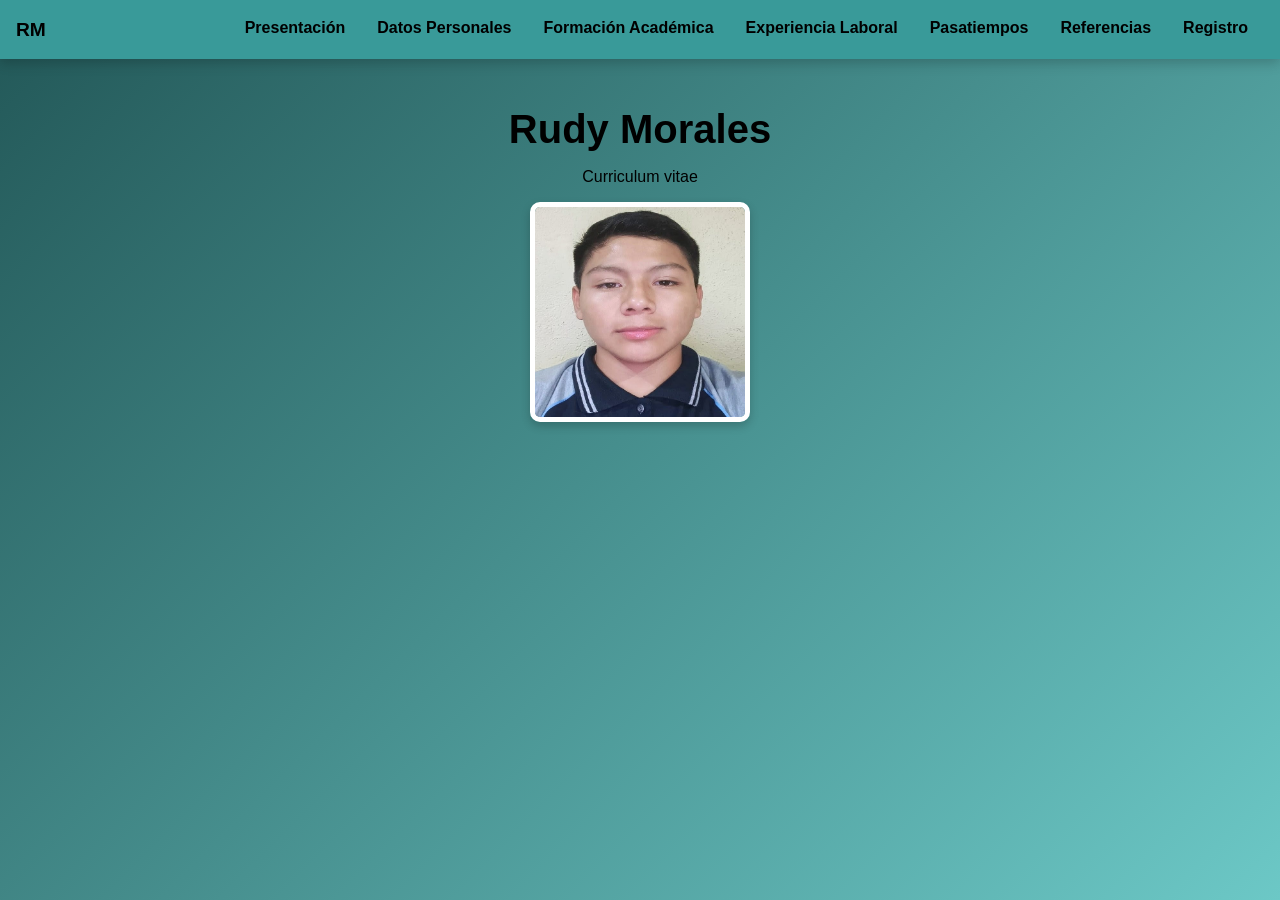
<file: index.html>
<!DOCTYPE html>
<html lang="es">
<head>
  <link rel="stylesheet" href="estilos.css">
  <meta charset="UTF-8">
  <meta name="viewport" content="width=device-width, initial-scale=1.0">
  <title>Mi CV - Rudy Morales</title>
</head>
<body>

  <!-- Checkbox motor del menú hamburguesa -->
  <input type="checkbox" id="menu-toggle">

  <!-- Panel lateral solo para celular -->
  <ul class="menu-panel">
    <li><a href="presentacion.html">Presentación</a></li>
    <li><a href="datospersonales.html">Datos Personales</a></li>
    <li><a href="formacionacademica.html">Formación Académica</a></li>
    <li><a href="experiencialaboral.html">Experiencia Laboral</a></li>
    <li><a href="pasatiempos.html">Pasatiempos</a></li>
    <li><a href="referencias.html">Referencias</a></li>
    <li><a href="registro.html">Registro</a></li>
  </ul>

  <!-- NAVBAR -->
  <nav class="navbar">
    <span class="marca">RM</span>
    <label class="menu-btn" for="menu-toggle">☰</label>
    <ul class="menu-escritorio">
      <li><a href="presentacion.html">Presentación</a></li>
      <li><a href="datospersonales.html">Datos Personales</a></li>
      <li><a href="formacionacademica.html">Formación Académica</a></li>
      <li><a href="experiencialaboral.html">Experiencia Laboral</a></li>
      <li><a href="pasatiempos.html">Pasatiempos</a></li>
      <li><a href="referencias.html">Referencias</a></li>
      <li><a href="registro.html">Registro</a></li>
    </ul>
  </nav>

  <!-- CONTENIDO -->
  <h1>Rudy Morales</h1>
  <center><p>Curriculum vitae</p></center>
  <img src="imagenes/WhatsApp Image 2026-03-11 at 12.13.20 AM.jpeg" height="210" width="210" alt="Foto de perfil">

</body>
</html>
</file>
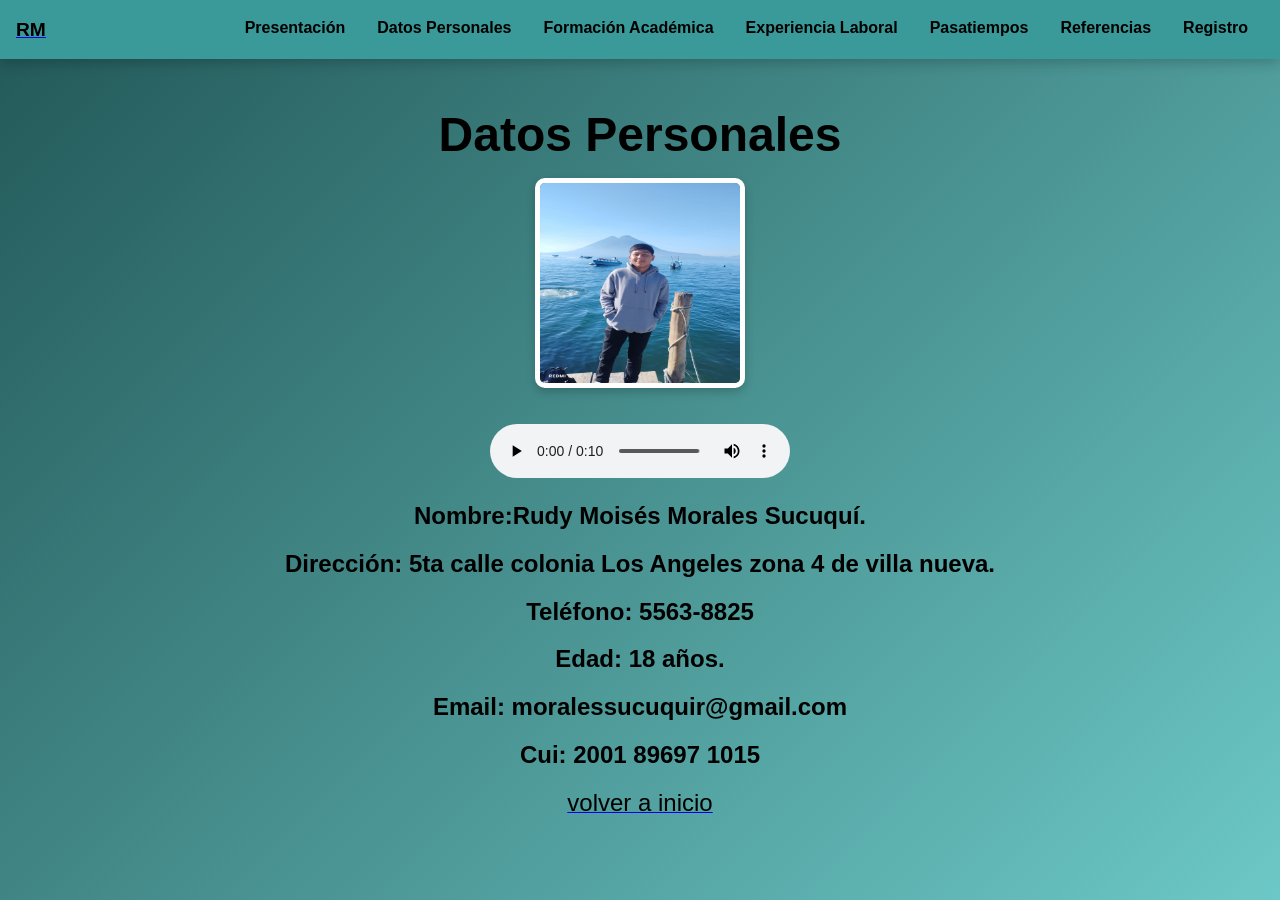
<file: datospersonales.html>
<!DOCTYPE html>
<html lang="es">
<head>
  <link rel="stylesheet" href="estilos.css">
  <meta charset="UTF-8">
  <meta name="viewport" content="width=device-width, initial-scale=1.0">
  <title>Mi CV - Rudy Morales</title>
</head>
<body>

  <!-- Checkbox motor del menú hamburguesa -->
  <input type="checkbox" id="menu-toggle">

  <!-- Panel lateral solo para celular -->
  <ul class="menu-panel">
    <li><a href="presentacion.html">Presentación</a></li>
    <li><a href="datospersonales.html">Datos Personales</a></li>
    <li><a href="formacionacademica.html">Formación Académica</a></li>
    <li><a href="experiencialaboral.html">Experiencia Laboral</a></li>
    <li><a href="pasatiempos.html">Pasatiempos</a></li>
    <li><a href="referencias.html">Referencias</a></li>
    <li><a href="registro.html">Registro</a></li>
  </ul>

  <!-- NAVBAR -->
  <nav class="navbar">
  <a href="index.html"><span class="marca">RM</span></a>
    <label class="menu-btn" for="menu-toggle">☰</label>
    <ul class="menu-escritorio">
      <li><a href="presentacion.html">Presentación</a></li>
      <li><a href="datospersonales.html">Datos Personales</a></li>
      <li><a href="formacionacademica.html">Formación Académica</a></li>
      <li><a href="experiencialaboral.html">Experiencia Laboral</a></li>
      <li><a href="pasatiempos.html">Pasatiempos</a></li>
      <li><a href="referencias.html">Referencias</a></li>
      <li><a href="registro.html">Registro</a></li>
    </ul>
  </nav>
      <center><h1><font size="20">Datos Personales</font></h1>
         <img src="imagenes/WhatsApp Image 2026-03-11 at 12.16.45 AM.jpeg" height="200" width="200"><br><br>
         <audio src="sonidos/alexzavesa-light-technology-logo-short-version-493785.mp3"  height="400" width="400" controls><br>
         </center>
         <center>
            <h2>Nombre:Rudy Moisés Morales Sucuquí.</h2>
          <h2>Dirección: 5ta calle colonia Los Angeles zona 4 de villa nueva.</h2>
          <h2>Teléfono: 5563-8825</h2>
           <h2>Edad: 18 años.</h2>
            <h2>Email: moralessucuquir@gmail.com</h2>
            <h2>Cui: 2001 89697 1015</h2>
         </center>
            <center>
        <a href="index.html"><font color="black" size="5">volver a inicio</font></a><br>
       </center> 
</body>
</html>
</file>
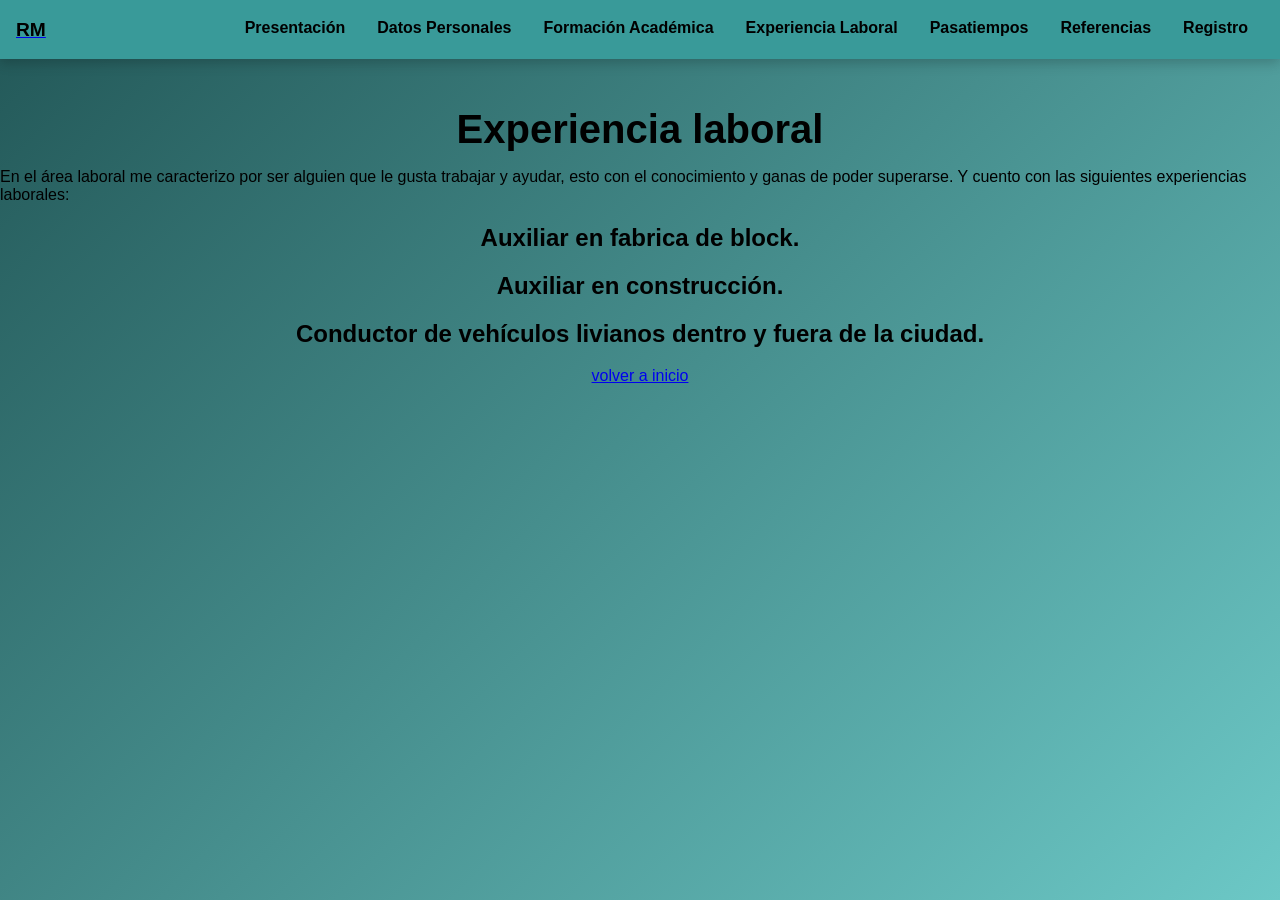
<file: experiencialaboral.html>
<!DOCTYPE html>
<html lang="es">
<head>
  <link rel="stylesheet" href="estilos.css">
  <meta charset="UTF-8">
  <meta name="viewport" content="width=device-width, initial-scale=1.0">
  <title>Mi CV - Rudy Morales</title>
</head>
<body>

  <!-- Checkbox motor del menú hamburguesa -->
  <input type="checkbox" id="menu-toggle">

  <!-- Panel lateral solo para celular -->
  <ul class="menu-panel">
    <li><a href="presentacion.html">Presentación</a></li>
    <li><a href="datospersonales.html">Datos Personales</a></li>
    <li><a href="formacionacademica.html">Formación Académica</a></li>
    <li><a href="experiencialaboral.html">Experiencia Laboral</a></li>
    <li><a href="pasatiempos.html">Pasatiempos</a></li>
    <li><a href="referencias.html">Referencias</a></li>
    <li><a href="registro.html">Registro</a></li>
  </ul>

  <!-- NAVBAR -->
  <nav class="navbar">
   <a href="index.html"><span class="marca">RM</span></a>
    <label class="menu-btn" for="menu-toggle">☰</label>
    <ul class="menu-escritorio">
      <li><a href="presentacion.html">Presentación</a></li>
      <li><a href="datospersonales.html">Datos Personales</a></li>
      <li><a href="formacionacademica.html">Formación Académica</a></li>
      <li><a href="experiencialaboral.html">Experiencia Laboral</a></li>
      <li><a href="pasatiempos.html">Pasatiempos</a></li>
      <li><a href="referencias.html">Referencias</a></li>
      <li><a href="registro.html">Registro</a></li>
    </ul>
  </nav>
<h1>Experiencia laboral</h1>
<p>En el área laboral me caracterizo por ser alguien que le gusta trabajar y ayudar, esto con el conocimiento y ganas de poder superarse. Y cuento con las siguientes experiencias laborales:</p>
<center>
  <h2>Auxiliar en fabrica de block.</h2>
  <h2>Auxiliar en construcción.</h2>
  <h2>Conductor de vehículos livianos dentro y fuera de la ciudad.</h2>
</center>
<center>
  <a href="index.html">volver a inicio</a>
</center>
</body>
</html>
</file>
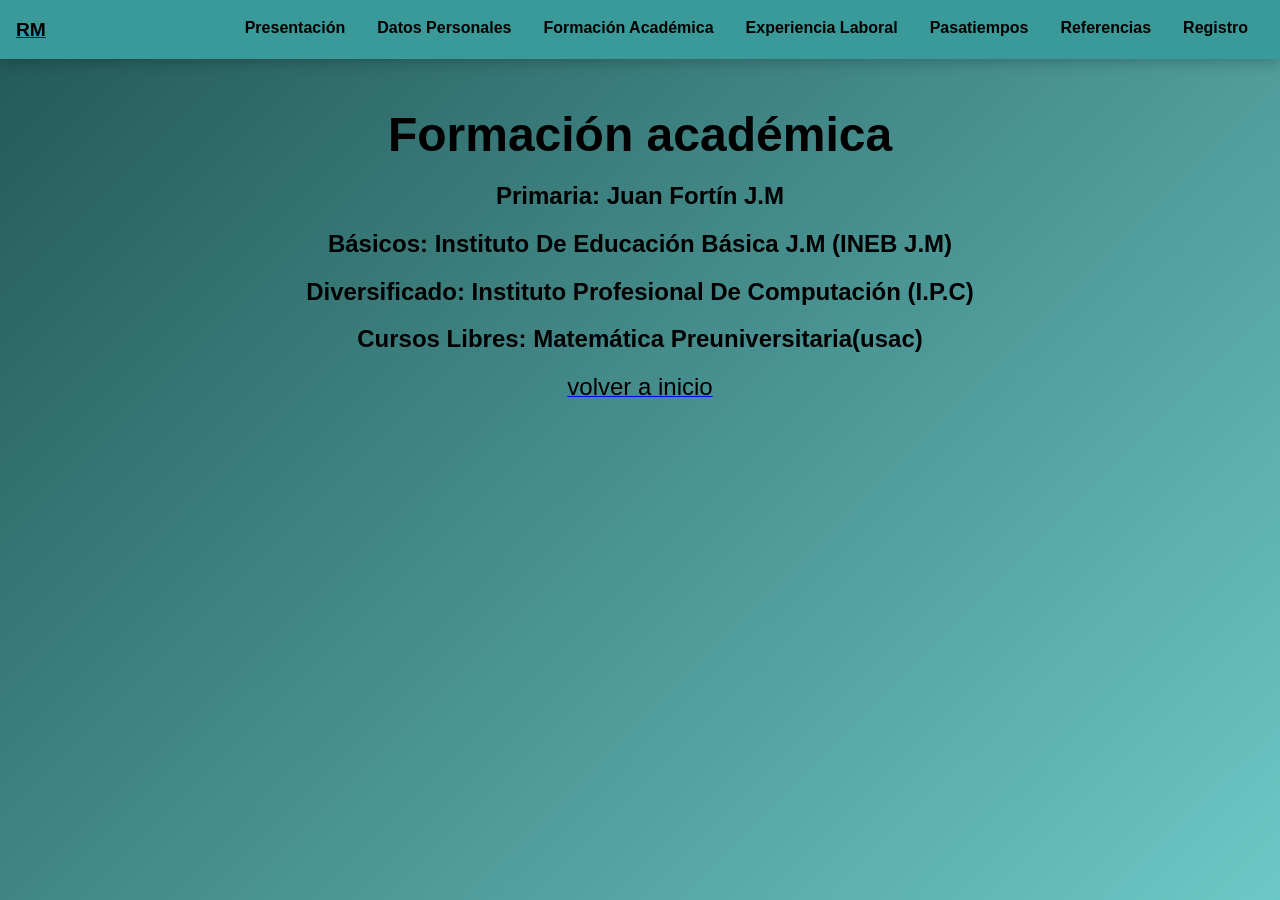
<file: formacionacademica.html>
<!DOCTYPE html>
<html lang="es">
<head>
  <link rel="stylesheet" href="estilos.css">
  <meta charset="UTF-8">
  <meta name="viewport" content="width=device-width, initial-scale=1.0">
  <title>Mi CV - Rudy Morales</title>
</head>
<body>

  <!-- Checkbox motor del menú hamburguesa -->
  <input type="checkbox" id="menu-toggle">

  <!-- Panel lateral solo para celular -->
  <ul class="menu-panel">
    <li><a href="presentacion.html">Presentación</a></li>
    <li><a href="datospersonales.html">Datos Personales</a></li>
    <li><a href="formacionacademica.html">Formación Académica</a></li>
    <li><a href="experiencialaboral.html">Experiencia Laboral</a></li>
    <li><a href="pasatiempos.html">Pasatiempos</a></li>
    <li><a href="referencias.html">Referencias</a></li>
    <li><a href="registro.html">Registro</a></li>
  </ul>

  <!-- NAVBAR -->
  <nav class="navbar">
    <a href="index.html"><span class="marca">RM</span></a>
    <label class="menu-btn" for="menu-toggle">☰</label>
    <ul class="menu-escritorio">
      <li><a href="presentacion.html">Presentación</a></li>
      <li><a href="datospersonales.html">Datos Personales</a></li>
      <li><a href="formacionacademica.html">Formación Académica</a></li>
      <li><a href="experiencialaboral.html">Experiencia Laboral</a></li>
      <li><a href="pasatiempos.html">Pasatiempos</a></li>
      <li><a href="referencias.html">Referencias</a></li>
      <li><a href="registro.html">Registro</a></li>
    </ul>
  </nav>
   <center><h1><font size="20">Formación académica</font></h1>
        </center>
        <center>
            <h2>Primaria:  Juan Fortín J.M</h2>
        <h2>Básicos:  Instituto De Educación Básica J.M (INEB J.M)</h2>
        <h2>Diversificado: Instituto Profesional De Computación (I.P.C)</h2>
        <h2>Cursos Libres: Matemática Preuniversitaria(usac)</h2>
        </center>
         <center>
            <a href="index.html"><font color="black" size="5">volver a inicio</font></a><br>
       </center> 
</body>
</html>
</file>
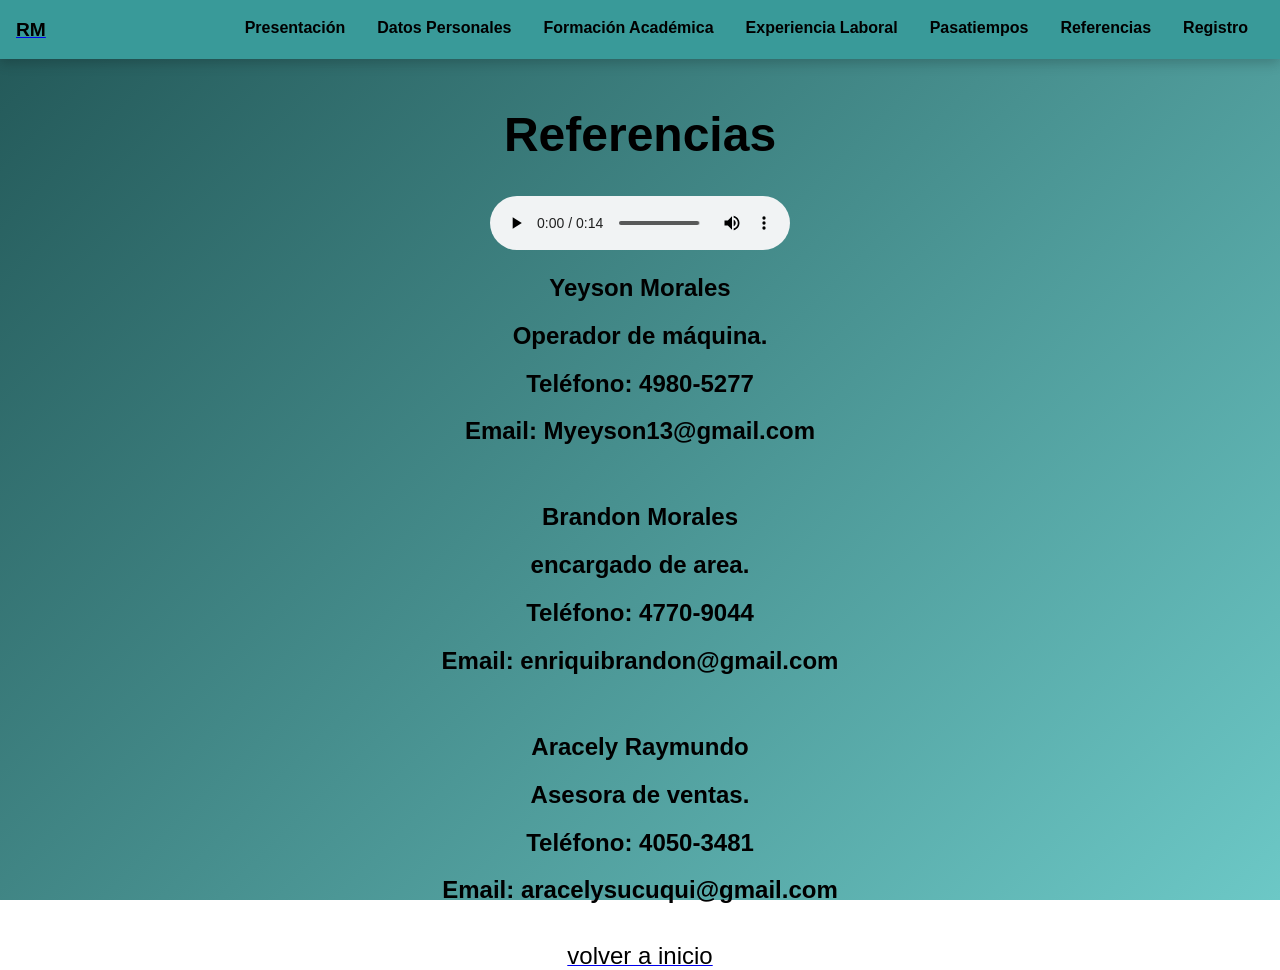
<file: referencias.html>
<!DOCTYPE html>
<html lang="es">
<head>
  <link rel="stylesheet" href="estilos.css">
  <meta charset="UTF-8">
  <meta name="viewport" content="width=device-width, initial-scale=1.0">
  <title>Mi CV - Rudy Morales</title>
</head>
<body>

  <!-- Checkbox motor del menú hamburguesa -->
  <input type="checkbox" id="menu-toggle">

  <!-- Panel lateral solo para celular -->
  <ul class="menu-panel">
    <li><a href="presentacion.html">Presentación</a></li>
    <li><a href="datospersonales.html">Datos Personales</a></li>
    <li><a href="formacionacademica.html">Formación Académica</a></li>
    <li><a href="experiencialaboral.html">Experiencia Laboral</a></li>
    <li><a href="pasatiempos.html">Pasatiempos</a></li>
    <li><a href="referencias.html">Referencias</a></li>
    <li><a href="registro.html">Registro</a></li>
  </ul>

  <!-- NAVBAR -->
  <nav class="navbar">
     <a href="index.html"><span class="marca">RM</span></a>
    <label class="menu-btn" for="menu-toggle">☰</label>
    <ul class="menu-escritorio">
      <li><a href="presentacion.html">Presentación</a></li>
      <li><a href="datospersonales.html">Datos Personales</a></li>
      <li><a href="formacionacademica.html">Formación Académica</a></li>
      <li><a href="experiencialaboral.html">Experiencia Laboral</a></li>
      <li><a href="pasatiempos.html">Pasatiempos</a></li>
      <li><a href="referencias.html">Referencias</a></li>
      <li><a href="registro.html">Registro</a></li>
    </ul>
  </nav>
     <center><h1><font size="20">Referencias</font></h1><br>
    <audio src="sonidos/alexzavesa-uplifting-piano-and-strings-logo-466953.mp3"  height="400" width="400" controls><br></center>
      <center>
        <h2>Yeyson Morales</h2>
        <h2>Operador de máquina.</h2>
        <h2>Teléfono: 4980-5277</h2>
        <h2>Email: Myeyson13@gmail.com</h2><br>
        <h2>Brandon Morales</h2>
        <h2>encargado de area.</h2>
        <h2>Teléfono: 4770-9044</h2>
        <h2>Email: enriquibrandon@gmail.com</h2><br>
         <h2>Aracely Raymundo</h2>
        <h2>Asesora de ventas.</h2>
        <h2>Teléfono: 4050-3481</h2>
        <h2>Email: aracelysucuqui@gmail.com</h2><br>
      </center>
          <center>
            <a href="index.html"><font color="black" size="5">volver a inicio</font></a><br>
       </center>
</body>
</html>
</file>
<file: estilos.css>
/* Motor del menú hamburguesa - siempre oculto */
#menu-toggle {
  display: none;
}

/* Botón hamburguesa - oculto en escritorio */
.menu-btn {
  display: none;
  cursor: pointer;
  font-size: 1.8rem;
  color: black;
  padding: 0.5rem 1rem;
  user-select: none;
}

/* Panel lateral - oculto por defecto */
.menu-panel {
  display: none;
  list-style: none;
  flex-direction: column;
  width: 260px;
  background-color: #399a99;
  position: fixed;
  top: 0;
  left: 0;
  height: 100vh;
  z-index: 999;
  padding-top: 3rem;
  box-shadow: 4px 0 15px rgba(0,0,0,0.3);
  margin: 0;
  padding-left: 0;
}

/* Mostrar panel cuando checkbox está marcado */
#menu-toggle:checked ~ .menu-panel {
  display: flex;
}

/* Links del panel lateral */
.menu-panel li a {
  display: block;
  color: black;
  text-decoration: none;
  padding: 1rem 1.5rem;
  border-bottom: 1px solid rgba(0,0,0,0.1);
  font-size: 1rem;
  font-weight: bold;
  transition: background-color 0.2s;
}

.menu-panel li a:hover {
  background-color: rgba(255,255,255,0.2);
}

/* BODY */
body {
  background: linear-gradient(135deg, #225757 0%, #6cc8c6 100%);
  background-attachment: fixed;
  margin: 0;
  padding-top: 80px;
  font-family: 'Segoe UI', sans-serif;
}

/* NAVBAR */
.navbar {
  position: fixed;
  top: 0;
  width: 100%;
  z-index: 1000;
  background-color: #399a99;
  box-shadow: 0 4px 12px rgba(0,0,0,0.2);
  padding: 0 1rem;
  display: flex;
  align-items: center;
  justify-content: space-between;
  box-sizing: border-box;
}

.marca {
  font-weight: 700;
  font-size: 1.2rem;
  color: black;
  padding: 1rem 0;
}

/* Menú escritorio */
.menu-escritorio {
  list-style: none;
  display: flex;
  flex-wrap: wrap;
  gap: 0;
  margin: 0;
  padding: 0;
}

.menu-escritorio li a {
  display: block;
  font-weight: bold;
  padding: 1.2rem 1rem;
  font-size: 1rem;
  text-decoration: none;
  color: black;
  transition: all 0.3s;
  border-bottom: 3px solid transparent;
}

.menu-escritorio li a:hover {
  background-color: rgba(255,255,255,0.15);
  border-bottom: 3px solid white;
}

/* TÍTULO */
h1 {
  text-align: center;
  color: black;
  font-size: 2.5rem;
  margin-bottom: 1rem;
}

/* FOTO */
img {
  display: block;
  margin: 0 auto;
  border: 5px solid white;
  border-radius: 10px;
  box-shadow: 0 4px 10px rgba(0,0,0,0.2);
}

/* RESPONSIVE CELULAR */
@media (max-width: 768px) {

  /* Mostrar hamburguesa */
  .menu-btn {
    display: block;
  }

  /* Ocultar menú escritorio */
  .menu-escritorio {
    display: none;
  }

  body {
    padding-top: 60px;
  }

}
</file>
